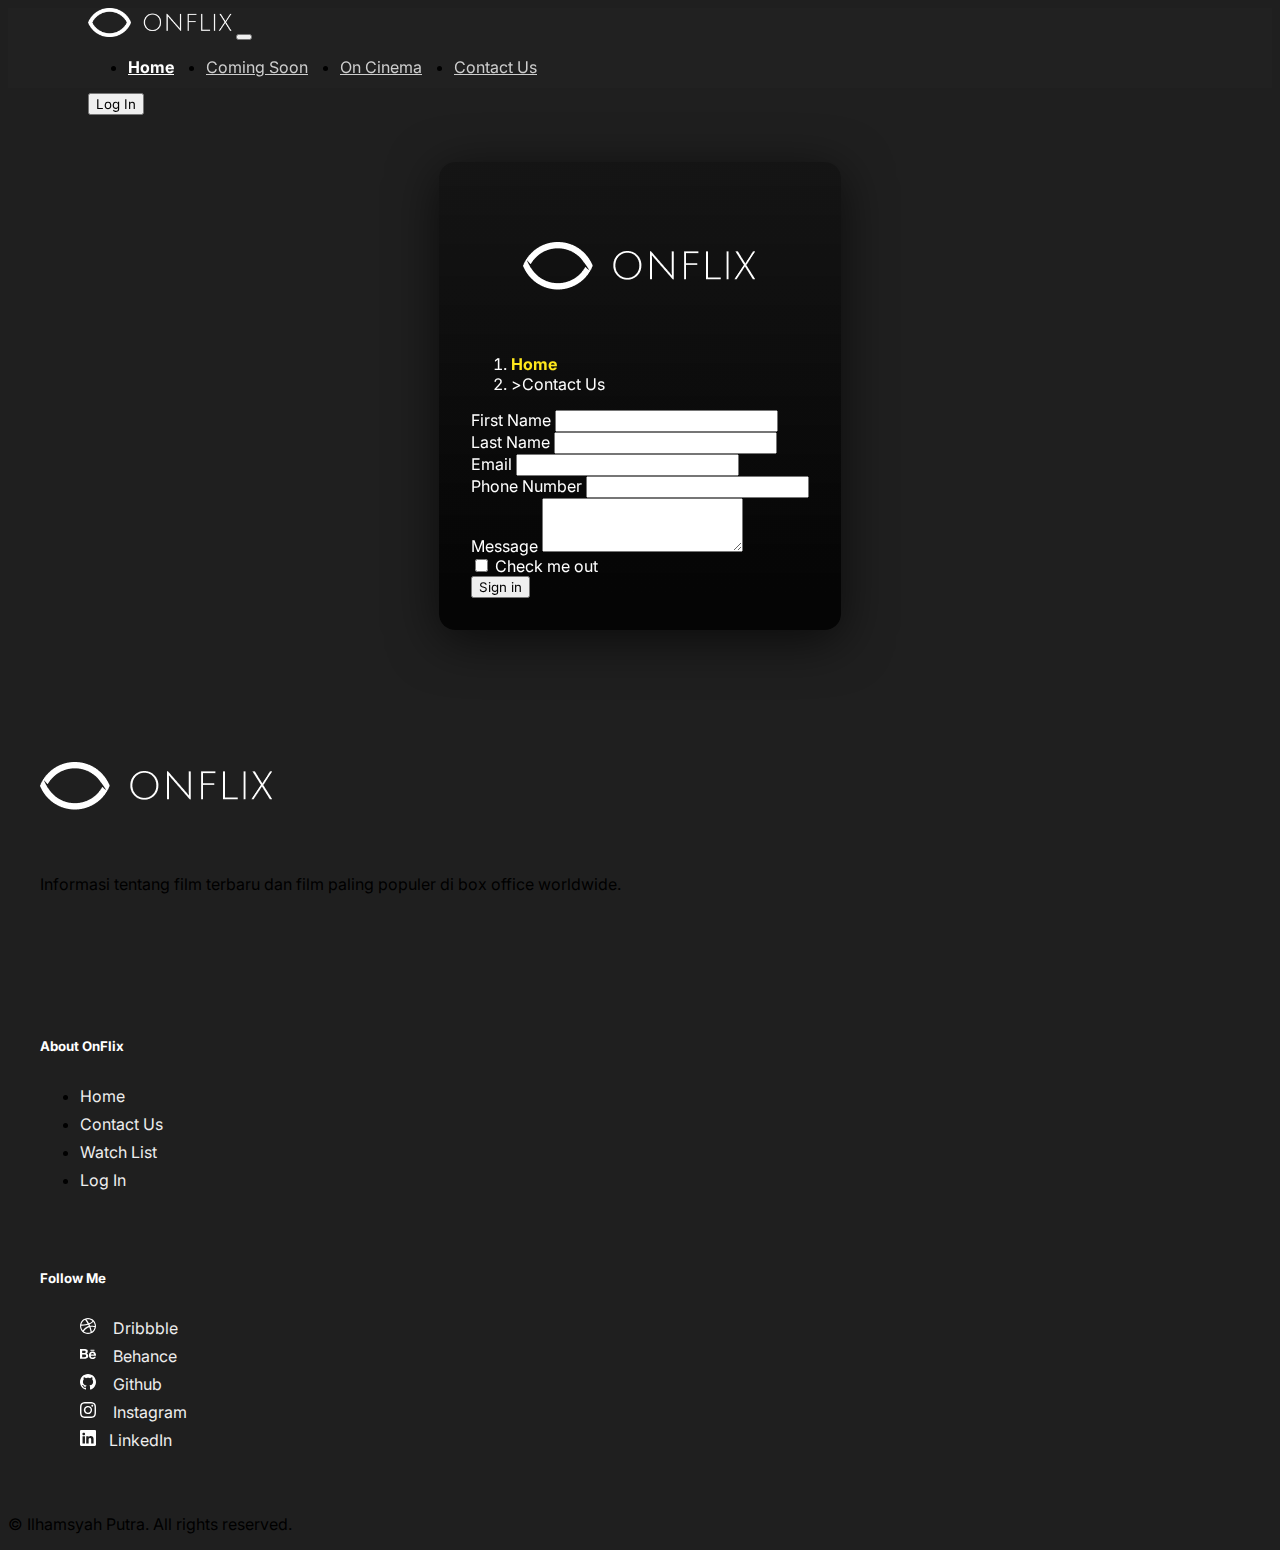
<file: contact-us.html>
<!DOCTYPE html>
<html lang="en">

<head>
    <meta charset="UTF-8">
    <meta http-equiv="X-UA-Compatible" content="IE=edge">
    <meta name="viewport" content="width=device-width, initial-scale=1.0">
    <title>Contact Us</title>
    <link rel="icon" href="/src/logo/Logogram dark2.png">

    <!-- Bootstrap -->
    <link href="https://cdn.jsdelivr.net/npm/bootstrap@5.3.0-alpha1/dist/css/bootstrap.min.css" rel="stylesheet" integrity="sha384-GLhlTQ8iRABdZLl6O3oVMWSktQOp6b7In1Zl3/Jr59b6EGGoI1aFkw7cmDA6j6gD" crossorigin="anonymous">
    <script src="https://cdn.jsdelivr.net/npm/bootstrap@5.3.0-alpha1/dist/js/bootstrap.bundle.min.js" integrity="sha384-w76AqPfDkMBDXo30jS1Sgez6pr3x5MlQ1ZAGC+nuZB+EYdgRZgiwxhTBTkF7CXvN" crossorigin="anonymous"></script>

    <!-- External Style -->
    <link rel="stylesheet" type="text/css" href="style.css"/>

    <!-- google font -->
    <link rel="preconnect" href="https://fonts.googleapis.com">
    <link rel="preconnect" href="https://fonts.gstatic.com" crossorigin>
    <link href="https://fonts.googleapis.com/css2?family=Inter:wght@400;700&display=swap" rel="stylesheet">

    <!-- Internal Style -->
    <style>
        .form-contact{
            padding: 100px;
            display: flex;
            align-items: center;
            justify-content: center;
        }

        body{
        background-color: #1f1f1f;
        background-size: cover;
        background-repeat: no-repeat;
        background-position: center;
        }
        
        .form-content{
        background: linear-gradient(0deg, #050505 6.31%, rgba(12, 12, 12, 0.527) 100%);
        backdrop-filter: blur(3.5px);
        padding: 2rem;
        border-radius: 1rem;
        color: white;
        margin-top: 4rem;
        box-shadow: 0px 10px 50px rgba(0, 0, 0, 0.637);
        }

        .breadcrumb-item a{
            text-decoration: none;
            color: rgb(255, 232, 28);
            font-weight: 700;
        }

        .breadcrumb-item active a{
            color: white;
        }


        .img-logo{
          display: flex;
          align-items: center;
          justify-content: center;
          padding: 3rem;
        }

        .divider{
          color: white;
          
        }

        .breadcrumb-item+.breadcrumb-item::before {
          float: left;
          padding-right: var(--bs-breadcrumb-item-padding-x);
          color:white;
          content: var(--bs-breadcrumb-divider, "/");
        }

        @media screen and (max-width: 993px) {
          .form-content{
            background: linear-gradient(0deg, #050505 6.31%, rgba(12, 12, 12, 0.527) 100%);
            backdrop-filter: blur(3.5px);
            padding: .5rem;
            border-radius: 1rem;
            color: white;
            margin-top: 4rem;
            box-shadow: 0px 10px 50px rgba(0, 0, 0, 0.637);
          }
          .form-contact{
              padding: 1rem;
              display: flex;
              align-items: center;
              justify-content: center;
          }
        }

    </style>

</head>
<body>
    <div>
        <!-- Navbar -->
        <nav class="navbar navbar-expand-lg navbar-dark nav-transparent position-fixed w-100">
          <div class="container-fluid">
              <!-- Logo Website -->
            <a class="navbar-brand" href="#"><img src="/src/onflix logo.png" alt="onflix" style="width: 9rem"></a>
            <button class="navbar-toggler" type="button" data-bs-toggle="collapse" data-bs-target="#navbarSupportedContent" aria-controls="navbarSupportedContent" aria-expanded="false" aria-label="Toggle navigation">
              <span class="navbar-toggler-icon"></span>
            </button>

            <!-- Area Burger Menu -->
            <div class="collapse navbar-collapse " id="navbarSupportedContent">
              <!-- Menu -->
              <ul class="navbar-nav col justify-content-center mb-2 mb-lg-0">
                <li class="nav-item">
                  <a class="nav-link nav-active" aria-current="page" href="./index.html">Home</a>
                </li>
                <li class="nav-item"><a class="nav-link" href="./index.html#coming-soon">Coming Soon</a></li>
                <li class="nav-item"><a class="nav-link" href="./index.html#on-cinema">On Cinema</a></li>
                <li class="nav-item"><a class="nav-link" href="./contact-us.html">Contact Us</a></li>
              </ul>
              <!-- Button Log In -->
              <button type="button" class="btn btn-warning me-2" data-bs-toggle="modal" data-bs-target="#signInModal">Log In</button>
            </div>
          </div>
        </nav>

        



        <!-- Form Body -->
        <div class="col-12 d-flex form-contact">
          <form class="row g-3 col-12 col-xl-6  form-content">
            <div class="img-logo">
              <img src="/src/logo/logo.png" alt="">
            </div>
            <!-- Breadcrump -->
            <div id="breadcrumb-contactus">
                <nav aria-label="breadcrumb" style="--bs-breadcrumb-divider:'>';" class="divider">
                    <ol class="breadcrumb">
                        <li class="breadcrumb-item"><a href="./index.html">Home</a></li>
                        <li class="breadcrumb-item active" aria-current="page" style="color:white">Contact Us</li>
                    </ol>
                </nav>
            </div>

            <!-- First Name -->
            <div class="col-md-6">
                <label for="inputEmail4" class="form-label">First Name</label>
                <input type="text" class="form-control" id="inputEmail4">
            </div>

              <!-- Lastname -->
            <div class="col-md-6">
                <label for="inputPassword4" class="form-label">Last Name</label>
                <input type="text" class="form-control" id="inputPassword4">
            </div>

            <!-- Email -->
            <div class="col-md-6">
              <label for="inputEmail4" class="form-label">Email</label>
              <input type="email" class="form-control" id="inputEmail4">
            </div>

            <!-- Nomer Telpon -->
            <div class="col-md-6">
              <label for="inputPassword4" class="form-label">Phone Number</label>
              <input type="tel" class="form-control" id="inputPassword4">
            </div>

            <!-- Text Area -->
            <div class="mb-3">
                <label for="exampleFormControlTextarea1" class="form-label">Message</label>
                <textarea class="form-control" id="exampleFormControlTextarea1" rows="3"></textarea>
            </div>

            <!-- Checkbox -->
            <div class="col-12">
              <div class="form-check">
                <input class="form-check-input" type="checkbox" id="gridCheck">
                <label class="form-check-label" for="gridCheck">
                  Check me out
                </label>
              </div>
            </div>

            <!-- Submit Button -->
            <div class="col-12">
              <button type="submit" class="btn btn-primary">Sign in</button>
            </div>
          </form>

        </div>


        <!-- Footer -->
        <footer class="bg-dark text-white">
          <div class="container py-5">
              <!-- Baris pertama -->
            <div id="barisPertama" class="row">
              <!-- Kolom 1 -->
              <div id="kolom1" class="col-md-3">
                  <img src="/src/logo/logo.png" alt="">
                <p>Informasi tentang film terbaru dan film paling populer di box office worldwide.</p>
              </div>
              <!-- Kolom 3 -->
              <div id="kolom3" class="col-md-3">
                
              </div>
              <!-- Kolom 2 -->
              <div id="kolom2" class="col-md-3">
                <h5>About OnFlix</h5>
                <ul class="list-unstyled">
                  <li><a href="#">Home</a></li>
                  <li><a href="/contact-us.html">Contact Us</a></li>
                  <li><a href="#watch-list">Watch List</a></li>
                  <li><a data-bs-toggle="modal" data-bs-target="#signInModal">Log In</a></li>
                </ul>
              </div>
              <!-- Kolom4 -->
              <div id="kolom4" class="col-md-3">
                <h5>Follow Me</h5>
                <ul class="list-unstyled">
                  <li><a href="https://dribbble.com/arteroid"> <img src="/src/sosmed icons/dribbble.svg" alt=""> Dribbble</a></li>
                  <li><a href="https://www.behance.net/ilhamsyahzp"> <img src="/src/sosmed icons/behance.svg" alt=""> Behance</a></li>
                  <li><a href="https://github.com/ilhamsyahputraaa"> <img src="/src/sosmed icons/github.svg" alt=""> Github</a></li>
                  <li><a href="https://www.instagram.com/ilhamsyahzp/"> <img src="/src/sosmed icons/instagram.svg" alt=""> Instagram</a></li>
                  <li><a href="https://www.linkedin.com/feed/"> <img src="/src/sosmed icons/linkedin.svg" alt="">LinkedIn</a></li>
                </ul>
              </div>
            </div>
          </div>

          <!-- Baris kedua -->
          <div class="container-fluid bg-secondary py-3">
            <div class="container text-center">
              <p class="mb-0">&copy; Ilhamsyah Putra. All rights reserved.</p>
            </div>
          </div>
      </footer>        
        


        
    </div>
</body>
</file>
<file: style.css>
/* Universal Selector */
*{
    font-family: 'Inter', sans-serif;
}

h1, h2, h3, h4, h5, h6 {
    font-weight: 700;
    padding: 0;
    margin: 0;
}


h5{
    color: white;
}

body{
    background-color: #1a1a1a;
}

p{
    font-weight: 400;
}

/* ==================================== */

/* Navbar */

.nav-color {
    background-color: rgb(109, 109, 109);
    z-index: 5;
    transition-duration: 0.3s;
    backdrop-filter: blur(15.5px);
    background: linear-gradient(61.9deg, #131313 -1.06%, rgba(48, 48, 48, 0.56) 97.06%);
    box-shadow: 0px 10px 50px rgba(0, 0, 0, 0.637);
    height: 5rem;

}

.nav-transparent{
    background-color: rgba(39, 39, 39, 0.274);
    transition-duration: 0.3s;
    height: 5rem;
    backdrop-filter: blur(5px);
}


.navbar{
    margin-bottom: -90px;
    z-index: 5;
    padding: 0px 5rem;
}



.nav-link{
    color: rgb(206, 206, 206);
}

.nav-active{
    color: white;
    font-weight: 700;
}

.navbar-nav{
    display: flex;
    gap: 2rem;
}


/* ==================================== */


/* Alert */
.alert-success{
    margin: 64px;

}

/* Header */
.header-content {
    height: 100vh;
    padding: 5rem;
}

.header-tenet {
    background-image: url('./src/poster-header/Oppenheimer-header.png');
    background-size: cover;
    background-repeat: no-repeat;
    background-position: center;
    display: flex;
    align-items: end;
    justify-content: start;
    height: 80vh;
}

.header-dunkirk {
    background-image: url('./src/poster-header/Dunkirk-header.png');
    background-size: cover;
    background-repeat: no-repeat;
    background-position: center;
    display: flex;
    align-items: end;
    justify-content: start;
    height: 80vh;
}

.btn-watch-header a{
text-decoration: none;
}

.header-inter {
    background-image: url('./src/poster-header/Interstellar-header.png');
    background-size: cover;
    background-repeat: no-repeat;
    background-position: center;
    display: flex;
    align-items: end;
    justify-content: start;
    height: 80vh;
}

.color-overlay{
    width: 100%;
    height: 100%;
    background: linear-gradient(72.43deg, #000000 -0.22%, rgba(39, 39, 39, 0.718807) 25.03%, rgba(52, 52, 52, 0.456944) 45.68%, rgba(74, 74, 74, 0) 61.95%);

}

.info-label-header {
    font-size: 0.8rem;
    margin-right: 16px;
    color: rgb(231, 231, 231);
    font-weight: 700;
}
.rate-label-header {
    background-color: #F8D13B;
    color: rgb(37, 37, 37);
    padding: 2px 8px;
    border-radius: 50px;
    font-size: 0.8rem;
    margin-right: 16px;
}
.info-label-header img {
    margin-right: 4px;
    color: rgb(255, 255, 255);
}

.card:hover .info-label-header {
    transition-duration: 1.5s;
}



.header-description{
    padding: 2rem;
    /* background: linear-gradient(61.9deg, #393939 -1.06%, rgba(74, 74, 74, 0.56) 97.06%); */
    /* box-shadow: 0px 4px 4px rgba(0, 0, 0, 0.25); */
    /* backdrop-filter: blur(15.5px); */
    width: 40vw;
    height: 50vh;
    display: flex;
    flex-direction: column;
    align-items: left;
    justify-content: center;
    border-radius: 0.5rem;
}

.header-description p{
    font-size: 1.2rem;
    color: white;
}

.header-description h1{
    font-size: 3rem;
    color: white;
}

.header-poster-container{
    padding: 2rem;
    width: 40vw;
    height: 50vh;
    display: flex;
    flex-direction: column;
    align-items: center;
    justify-content: center;
}

.header-poster{
    width: 25rem;
    align-items: center;
    border-radius: 0.5rem;
    box-shadow: 0px 4px 4px rgba(0, 0, 0, 0.418);
}
/* ==================================== */

/* Card Slider */
.btn-arrow-right {
    border: none;
    border-radius: 50%;
    width: 50px;
    height: 50px;
    background-color: #F8D13B;
    padding: 0;
    align-items: center;
    justify-content: center;

}

.watch-list-slider {
    overflow: hidden;
}

.button-wrapper {
    height: 100%;
    display: flex;
    align-items: end;
    padding: 64px;
    /* margin-right: -32px; */
    justify-content: end;
}

/* ==================================== */

/* Card */

.product-card-container{
    gap: 1rem;
    overflow-y: visible;
    overflow-x: hidden;
    padding: 3rem 1rem;
}

.carousel-product {
    overflow-y: visible;
}

.carousel-item{
    overflow-y: visible;
}



.card {
    overflow: hidden;
    border-radius: 10px;
    scale: 100%;
    border: 0;
    padding: 0;
}

.card:hover {
    scale: 110%;
    transition-duration: .5s;
    z-index: 2;
    border: 0;
    padding: 0;
    box-shadow: 0px 10px 40px 15px rgba(0, 0, 0, 0.575);
}

.rate-label {
    top: 16px;
    margin-inline-end: 16px;
    background-color: #F8D13B;
    color: rgb(37, 37, 37);
    padding: 2px 8px;
    border-radius: 50px;
    font-size: 10px;
    font-weight: 500;
}

/* Giant Card */
.giant-card {
    overflow: hidden;
    border-radius: 10px;
    scale: 100%;
}

.giant-card:hover {
    transition-duration: .5s;
    z-index: 2;
    scale: 100%;
}

.on-cinema-card{
    height: 40vh;
    display: flex;
    align-items: center;
    justify-content: center;
    overflow: hidden;
    border-radius: 1rem;
}

.video-autoplay{
    width: 100vw;
    align-items: center;
    justify-content: center;
}



/* Card Image */
.card-img-overlay {
    padding: 0;
}

.card-img {
    transition-duration: .5s;
    scale: 105%;
}

.card:hover .card-img {
    transform: scale(120%);
    transition-duration: 0.5s;
}

.card:hover .card-img-overlay {
    transition-duration: 0.5s;
    padding: 0;
}



/* Text Container */
.text-container {
    width: 100%;
    padding: 0.8rem;
    transition-duration: 0.5s;
    background: linear-gradient(0deg, #050505 6.31%, rgba(12, 12, 12, 0.041) 100%);
    backdrop-filter: blur(.5px);
    display: flex;
    flex-direction: column;
    justify-content: end;
    margin-bottom: -2.5em;
}

.card:hover .text-container {
    background: linear-gradient(0deg, #494949 20.31%, rgba(61, 61, 61, 0) 100%);
    backdrop-filter: blur(10px);
    display: flex;
    flex-direction: column;
    justify-content: end;
    margin-bottom: 0px;
}



/* Text Container : Button View */
.btn-view {
    /* display: none; */
    opacity: 0;
    font-size: .7rem;
}

.watch-icon{
    width: 1rem;
}
.btn-watch {
    /* display: none; */
    opacity: 0;
    font-size: .7rem;
}

.card:hover .btn-view  {
    /* display: block; */
    transition-duration: 1s;
    opacity: 1;
}

.card:hover .btn-watch {
    /* display: block; */
    transition-duration: 1s;
    opacity: 1;
}



/* Text Container : Info Label & Card title */
.info-label {
    opacity: 0;
    font-size: 0.5rem;
    margin-right: 8px;
    color: rgb(231, 231, 231);
    font-weight: 700;
}

.card-title {
    opacity: 0;
    font-size: 1rem;
    margin-right: 8px;
    color: rgb(231, 231, 231);
    font-weight: 700;
}

.info-label img {
    margin-right: 4px;
    scale: 80%;
    color: rgb(255, 255, 255);
}

.card:hover .card-title {
    opacity: 100%;
    transition-duration: .5s;
}
.card:hover .info-label {
    opacity: 100%;
    transition-duration: 1.5s;
}

/* ==================================== */


/* Modal */
.modal-body{
    padding: 0;
    overflow: hidden;
    border-radius: 1rem;
}

.btn-close {
    position: absolute;
    top: 16px;
    margin-right: 16px;
    z-index: 5;
}

.btn-stroke{
    background-color: #0c0c0c00;
    border: solid 2px #ffffff;
    border-radius: 100%;
    width: 2.8rem;
    height: 2.8rem;
    margin-left: .5rem;
}

.btn-secondary-modal{
    background-color: #F8D13B;

}

.btn-secondary-modal:hover{
    background-color: #eeb71f;
    color: #050505;

}
.container-landscape-poster{
    align-items: end;
    justify-content: center;
    height: 50vh;
    overflow: hidden;
    z-index: 0;
    margin-bottom: 0;
}

.landscapePosterOverlay{ 
    background: linear-gradient(0deg, #2B2B2B 0%, rgba(255, 255, 255, 0) 96.91%);
    width: 100%;
    height: 100%;
    position: absolute;
    z-index: 4;
}

.landscape-poster{
    scale: 100%;
    z-index: 0;
    z-index: 1;
}


.regular-poster-modal{
    width: 100%;
    padding: 1rem;
    border-radius: 10px;
}

.info-label-modal {
    font-size: 0.8rem;
    margin-right: 16px;
    color: rgb(231, 231, 231);
    font-weight: 700;
}
.rate-label-modal {
    background-color: #F8D13B;
    color: rgb(37, 37, 37);
    padding: 2px 8px;
    border-radius: 50px;
    font-size: 0.8rem;
    margin-right: 16px;
}

.actor-profile{
    width: 3rem;
}

.actor-profile-container{
    padding: .5rem;
    margin-right: .5rem;
}

.profile-description{
    font-size: .6rem;
    color: #acacac;
}

.actor-name-soon{
    color: rgb(255, 255, 255);
    font-size: .7rem;
    margin-top: .7rem;
}
.cast-soon{
    color: rgb(255, 255, 255);
    font-size: .7rem;
    margin-top: .7rem;
}

.cast-soon-container{
    color: rgb(255, 255, 255);
    font-size: .7rem;
    margin-top: .7rem;
}


.modal-content{
    background-color: #1a1a1a00;
    backdrop-filter: blur(8px);
}

.modal-description{
    padding-left: 1.5rem;
    display: flex;
    flex-direction: column;
    gap: .5rem;
    color: rgb(255, 255, 255);
}

.modal-description .regular-poster-modal{
    padding-left: .5rem;
    display: none;
}

.modal-content-container{
    z-index: 4;
    position: relative;
    background: linear-gradient(180deg, #2B2B2B 0%, rgba(35, 35, 35, 0.356) 100%);
    padding-bottom: 2rem;
}

#modal-content-container{
    margin-top: -10rem;
}

.modal-2-container {
    background-color: aqua;
    width: 100%;
    padding: 0.8rem;
    transition-duration: 0.5s;
    background: linear-gradient(360deg, #484848 10.42%, rgba(40, 39, 39, 0) 100%);
    backdrop-filter: blur(1px);
    display: flex;
    flex-direction: column;
    justify-content: end;
    margin-bottom: -3em;
}

.card:hover .modal-2-container {
    background: linear-gradient(360deg, #484848 0.42%, rgba(40, 39, 39, 0) 100%);
    backdrop-filter: blur(5px);
    display: flex;
    flex-direction: column;
    justify-content: end;
    margin-bottom: 0px;
}
/* ======================================= */

/* Sin In Modal */
.modal-body-sign{
    padding: 3rem;
    color: white;
    align-items: end;
    border-radius: 1rem;
}

.signin-modal{
    background-color: rgba(49, 49, 49, 0.541);
    
    border-radius: 1rem;
}

.signin{
    display: flex;
    flex-direction: column;
    gap: 2rem;
    align-items: end;
}

.btn-close-signin-modal{
    position: absolute;
    top: 1rem;
}

.head-item{
    display: flex;
    flex-direction: column;
    align-items: center;
    gap: 1rem;
}
/* ==================================== */


/* Coming Soon  */

.header-content-soon {
    height: 100vh;
    padding: 64px;
    border-radius: 1rem;
}

.header-wow {
    background-image: url('./src/Poster-landscape/wolf-wallstreet-landscape.png');
    background-size: cover;
    background-repeat: no-repeat;
    background-position: top;
    display: flex;
    align-items: center;
    justify-content: center;
    height: 64vh;
    border-radius: 1rem;
}

.header-inception {
    background-image: url('./src/Poster-landscape/Inception-landscape.png');
    background-size: cover;
    background-repeat: no-repeat;
    background-position: top;
    display: flex;
    align-items: center;
    justify-content: center;
    height: 64vh;
    border-radius: 1rem;
}

.card-container {
    padding: 1rem;
}

.card-horizontal {
    height: 58vh;
    display: flex;
    align-items: center;
    justify-content: center;
}

.carousel-inner-soon{
    height: 100%;
}

.coming-soon-hide{
    height: 100%;
    border-radius: 15px;
}



.carousel-soon{
    border-radius: 1rem;
}


/* ==================================== */

/* Foooter */
.alert-absolute{
    position: fixed;
    z-index: 3;
    width: 20vw;
    bottom: .1rem;

}

.darkmode-switch{
    position: fixed;
    padding: 1rem;
    padding-left: 4rem;
    right: 2rem;
    z-index: 20;
    bottom: 2rem;
    width: 12rem;
    display: flex;
    align-items: center;
    justify-content: center;
    gap: 1rem;
    border-radius: 2rem;
}

#light-mode{
    background-color: #252525;
}
/* .alert-fixed{
    display: flex;
    align-items: end;
    justify-content: end;
} */

#kolom1{
    padding: 2rem;
    display: flex;
    align-items: start;
    flex-direction: column;
    gap: 3rem;
}

#kolom2{
    padding: 2rem;
    display: flex;
    align-items: start;
    flex-direction: column;
    gap: 1rem;
}

#kolom3{
    padding: 2rem;
    display: flex;
    align-items: start;
    flex-direction: column;
    gap: 1rem;
}

#kolom4{
    padding: 2rem;
    display: flex;
    align-items: start;
    flex-direction: column;
    gap: 1rem;
}

#kolom4 ul{
    display: flex;
    flex-direction: column;
    gap: .5rem;
    align-items: start;
    justify-content: start;
}

#kolom2 ul{
    display: flex;
    flex-direction: column;
    gap: .5rem;
    align-items: start;
    justify-content: start;
}

#kolom4 li{
    display: flex;
    gap: 1rem;
    align-items: center;
    justify-content: start;
}

#kolom4 img{
    margin-right: .8rem;
}

#barisPertama a{
    text-decoration: none;
    color: rgb(238, 238, 238);

}
/* =================================== */


/* Responsive */
@media screen and (max-width: 767px) {
    .info-label {
        display: none;
    }

    .info-label img {
        display: none;
    }

    .coming-soon-hide{
        display: none;
    }

    .watch-icon{
        display: none;
    }

    .modal-content-container{
        display: flex;
        flex-direction: column;
    }

    .modal-regular-poster-container{
        display: none;
    }

    .modal-description{
        width: 100%;
    }

    .modal-description .regular-poster-modal{
        padding-left: .5rem;
        display: block;
    }

    
.header-tenet {
    background-image: url('./src/poster-header/Oppenheimer-header.png');
    background-size: cover;
    background-repeat: no-repeat;
    background-position: center;
    display: flex;
    align-items: end;
    justify-content: start;
    height: 100vh;
}

.header-dunkirk {
    background-image: url('./src/poster-header/Dunkirk-header.png');
    background-size: cover;
    background-repeat: no-repeat;
    background-position: center;
    display: flex;
    align-items: end;
    justify-content: start;
    height: 100vh;
}

.color-overlay{
    width: 120%;
    height: 100%;
    background: linear-gradient(03deg, #000000 -0.22%, rgba(39, 39, 39, 0.718807) 25.03%, rgba(52, 52, 52, 0.456944) 45.68%, rgba(74, 74, 74, 0) 61.95%);
}
.header-inter {
    background-image: url('./src/poster-header/Interstellar-header.png');
    background-size: cover;
    background-repeat: no-repeat;
    background-position: center;
    display: flex;
    align-items: end;
    justify-content: start;
    height: 100vh;
}

.header-description{
    padding: 1rem;
    /* background: linear-gradient(61.9deg, #393939 -1.06%, rgba(74, 74, 74, 0.56) 97.06%); */
    /* box-shadow: 0px 4px 4px rgba(0, 0, 0, 0.25); */
    /* backdrop-filter: blur(15.5px); */
    width: 90vw;
    height: 50vh;
    display: flex;
    flex-direction: column;
    align-items: left;
    justify-content: end;
    border-radius: 0.5rem;
}

.header-content {
    height: 100vh;
    padding: 2rem;
}
.btn-stroke{
    display: none;
}

.btn-view-modal{
    width: 100%;
}

.navbar{
    margin-bottom: -90px;
    z-index: 5;
    padding: 0px 1rem;
}

#kolom2{
    display: none;
}

#kolom3{
    display: none;
}






}

@media screen and (max-width: 993px) {

    .btn-view-modal{
        width: 100%;
    }
    
    .modal-content-container{
        display: flex;
        flex-direction: column;
    }

    .modal-regular-poster-container{
        display: none;
    }

    .modal-description{
        width: 100%;
    }

    .modal-description .regular-poster-modal{
        padding-left: .5rem;
        display: block;
    }

    /* Putus asa ini gimana caranya biar berwarna background pas collapsenya:( */
    .navbar-collapse.collapse{
        margin-top: 3rem;
        background-color: #222222;
        padding: 2rem;
        border-radius: 1rem;
    }

    .btn-stroke{
        display: none;
    }

    .navbar{
        margin-bottom: -90px;
        z-index: 5;
        padding: 0px 2rem;
    }

    
#kolom2{
    display: none;
}

#kolom3{
    display: none;
}





    

}
</file>
